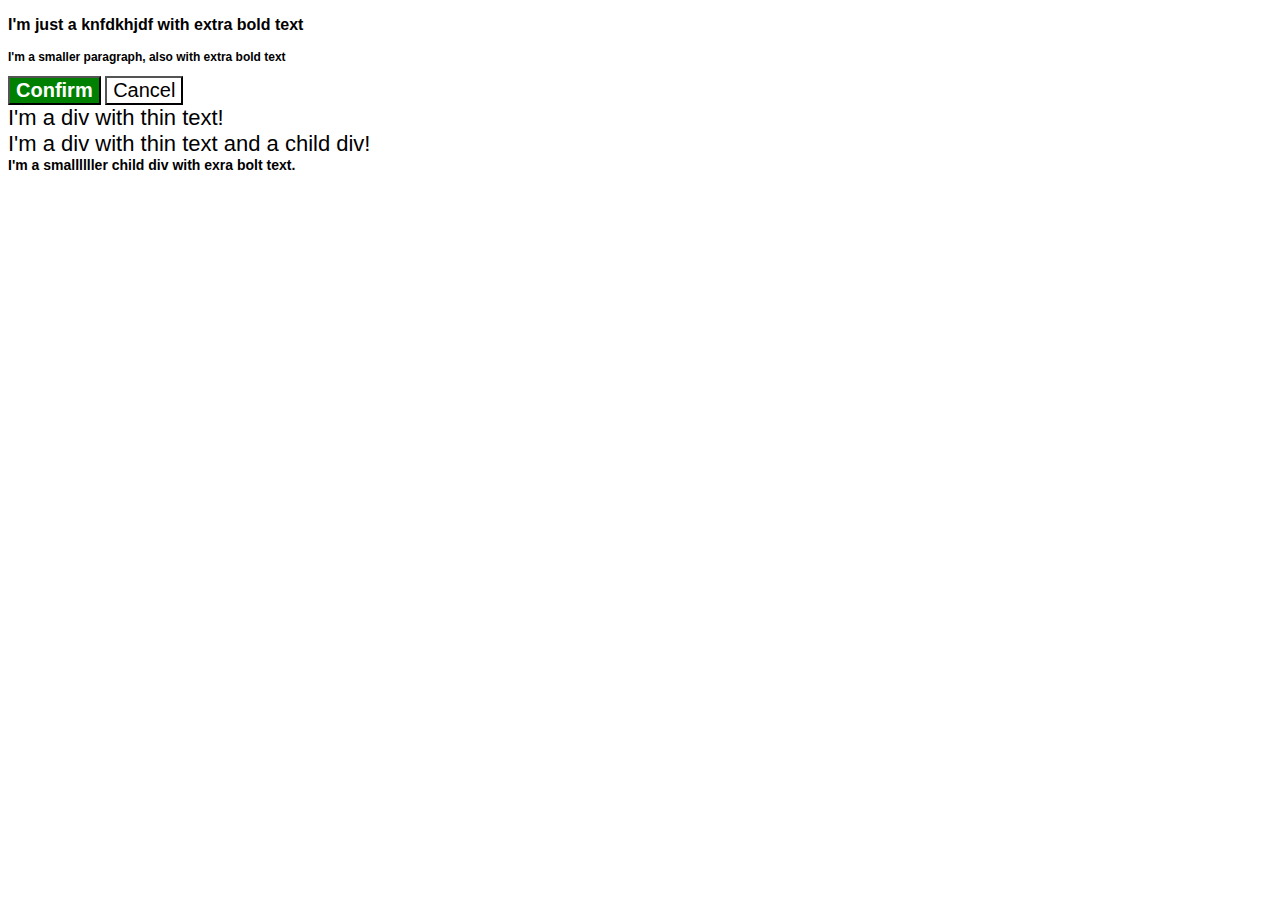
<file: cascade-fix/index.html>
<!DOCTYPE html>
<html lang="en">
<head>
    <meta charset="UTF-8">
    <meta http-equiv="X-UA-Compatible" content="IE=edge">
    <meta name="viewport" content="width=device-width, initial-scale=1.0">
    <title>Cascade-fix</title>
    <link rel="stylesheet" href="style.css">
</head>
<body>
    <p class="para">I'm just a knfdkhjdf with extra bold text</p>
    <p class="para small-para">I'm a smaller paragraph, also with extra bold text</p>

    <button class="confirm button">Confirm </button>
    <button class="cancel button">Cancel</button>

    <div class="text">I'm a div with thin text!</div>
    <div class="text">I'm a div with thin text and a child div!
        <div class="text child">I'm a smallllller child div with exra bolt text. </div>
    </div>

</body>
</html>
</file>
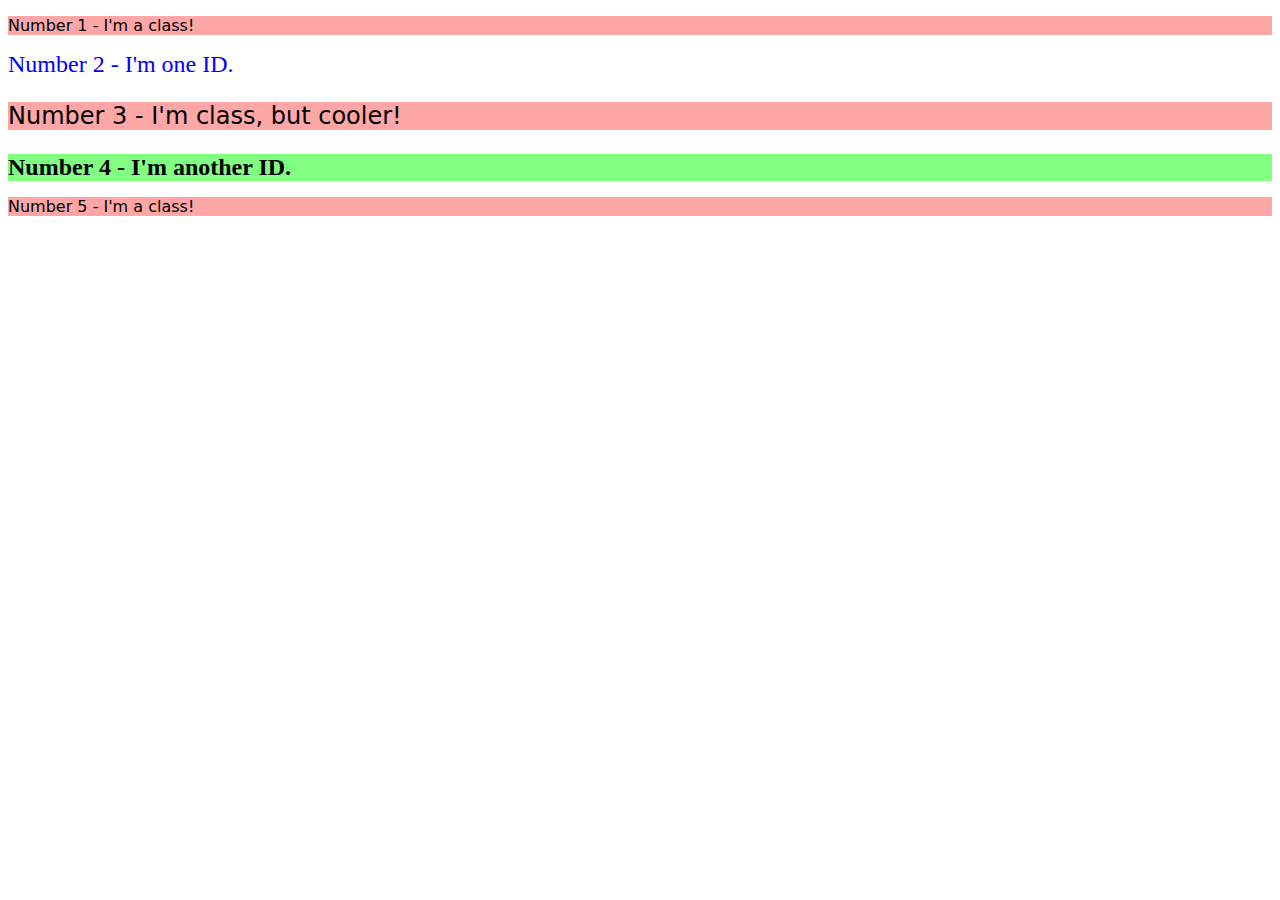
<file: class-id-selectors/index.html>
<!DOCTYPE html>
<html lang="en">
<head>
    <meta charset="UTF-8">
    <meta http-equiv="X-UA-Compatible" content="IE=edge">
    <meta name="viewport" content="width=device-width, initial-scale=1.0">
    <title>Document</title>
    <link rel="stylesheet" href="style.css">
</head>
<body>
    <p class="pinkbar">Number 1 - I'm a class!</p>
    <div id="two">Number 2 - I'm one ID.</div>
    <p class="pinkbar adjust-font-size">Number 3 - I'm class, but cooler!</p>
    <div id="four" class="adjust-font-size">Number 4 - I'm another ID.</div>
    <p class="pinkbar">Number 5 - I'm a class!</p>
    
</body>
</html>
</file>
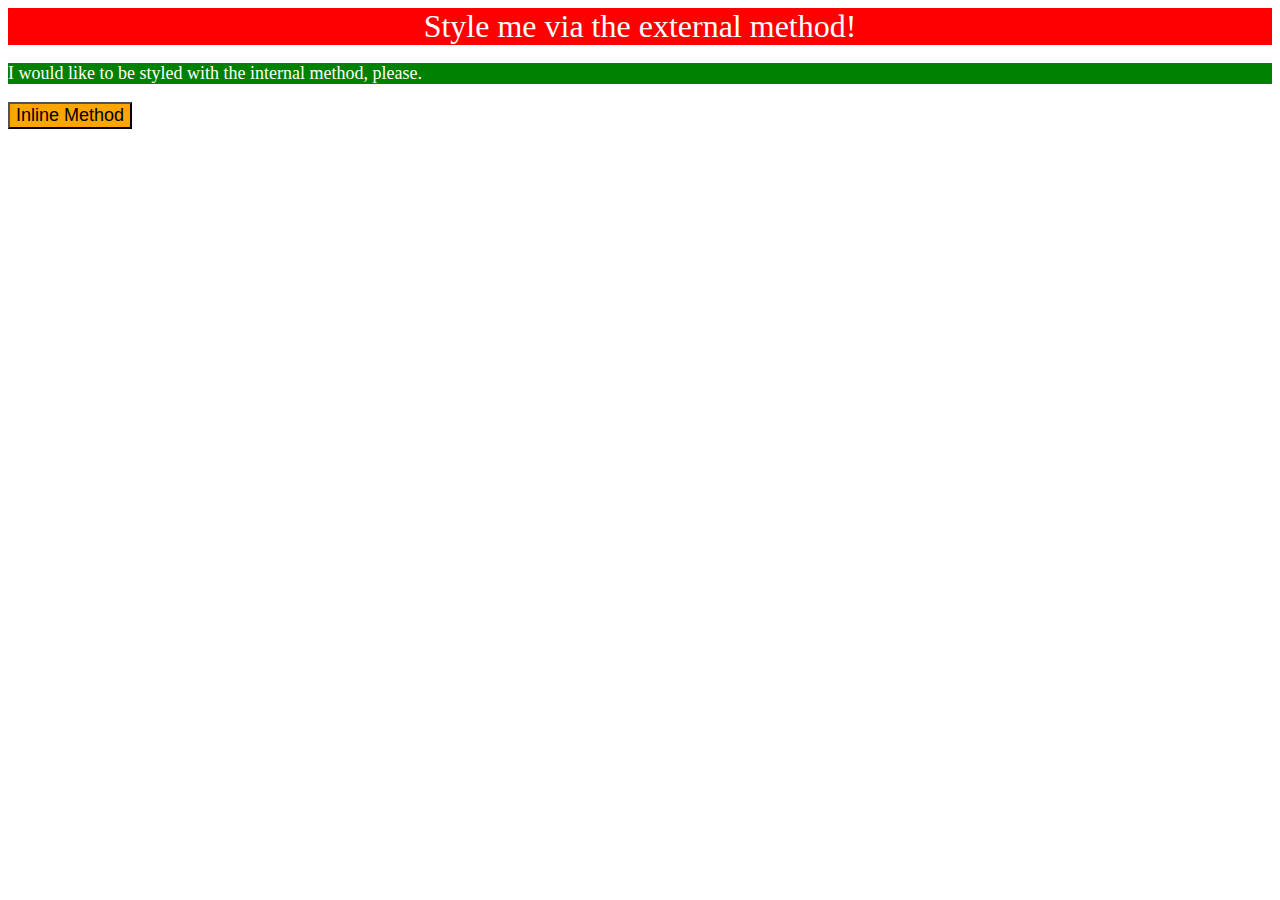
<file: css-methods/index.html>
<!DOCTYPE html>
<html lang="en">
<head>
    <meta charset="UTF-8">
    <meta http-equiv="X-UA-Compatible" content="IE=edge">
    <meta name="viewport" content="width=device-width, initial-scale=1.0">
    <title>Methods for Adding CSS</title>
    <link rel="stylesheet" href="styles.css">
    


</head>
    <style>
        p{
            background-color: green;
            color: white;
            font-size: 18px;
        }
    </style>
<body>
    <div> Style me via the external method!</div>
    <p>I would like to be styled with the internal method, please.</p>
    <button style="background-color: orange; font-size: 18px;">Inline Method</button>

    
</body>
</html>
</file>
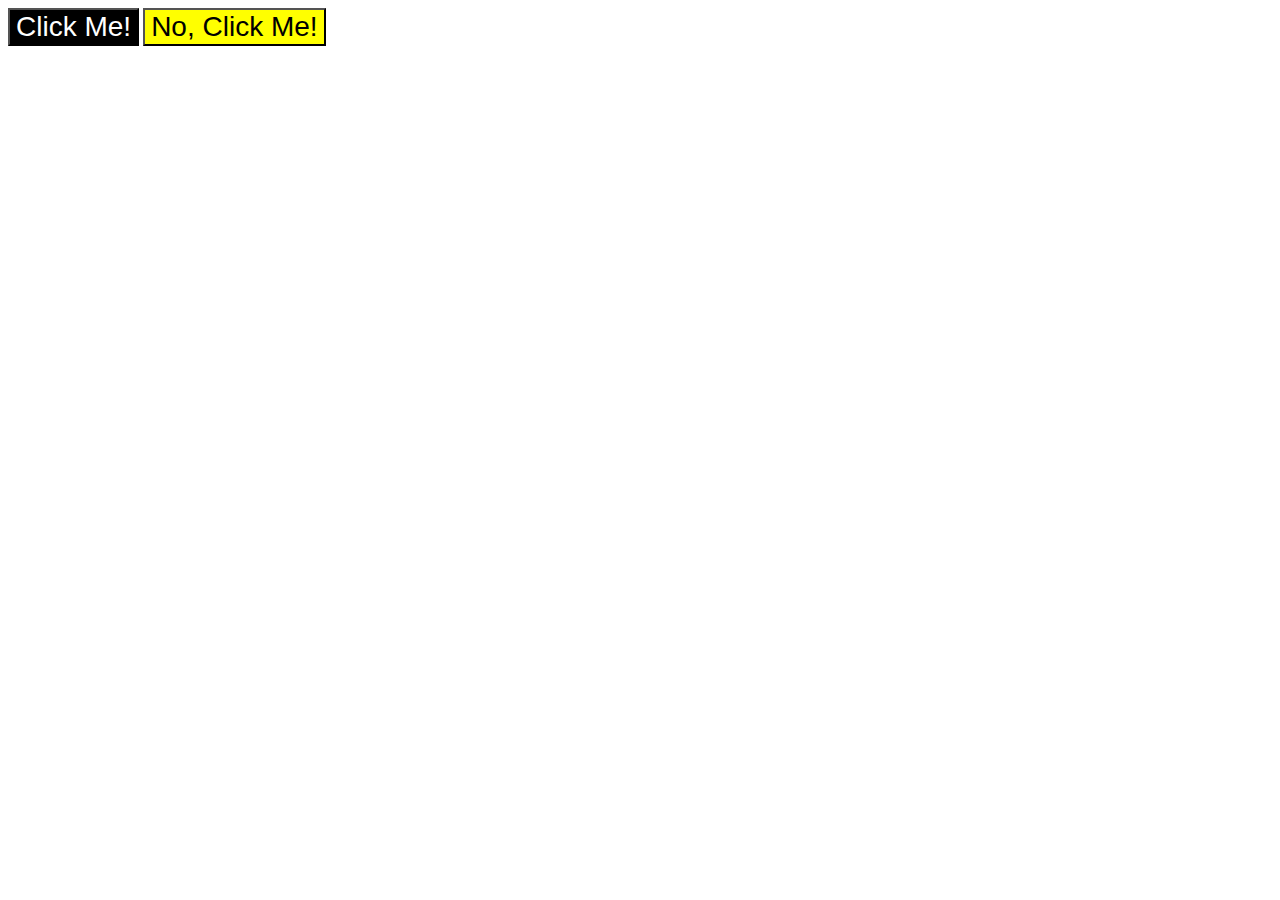
<file: grouping-selectors/index.html>
<!DOCTYPE html>
<html lang="en">
<head>
    <meta charset="UTF-8">
    <meta http-equiv="X-UA-Compatible" content="IE=edge">
    <meta name="viewport" content="width=device-width, initial-scale=1.0">
    <title>Document</title>
    <link rel="stylesheet" href="style.css">
</head>
<body>
    <button class="first">Click Me!</button>
    <button class="second">No, Click Me!</button>



</body>
</html>
</file>
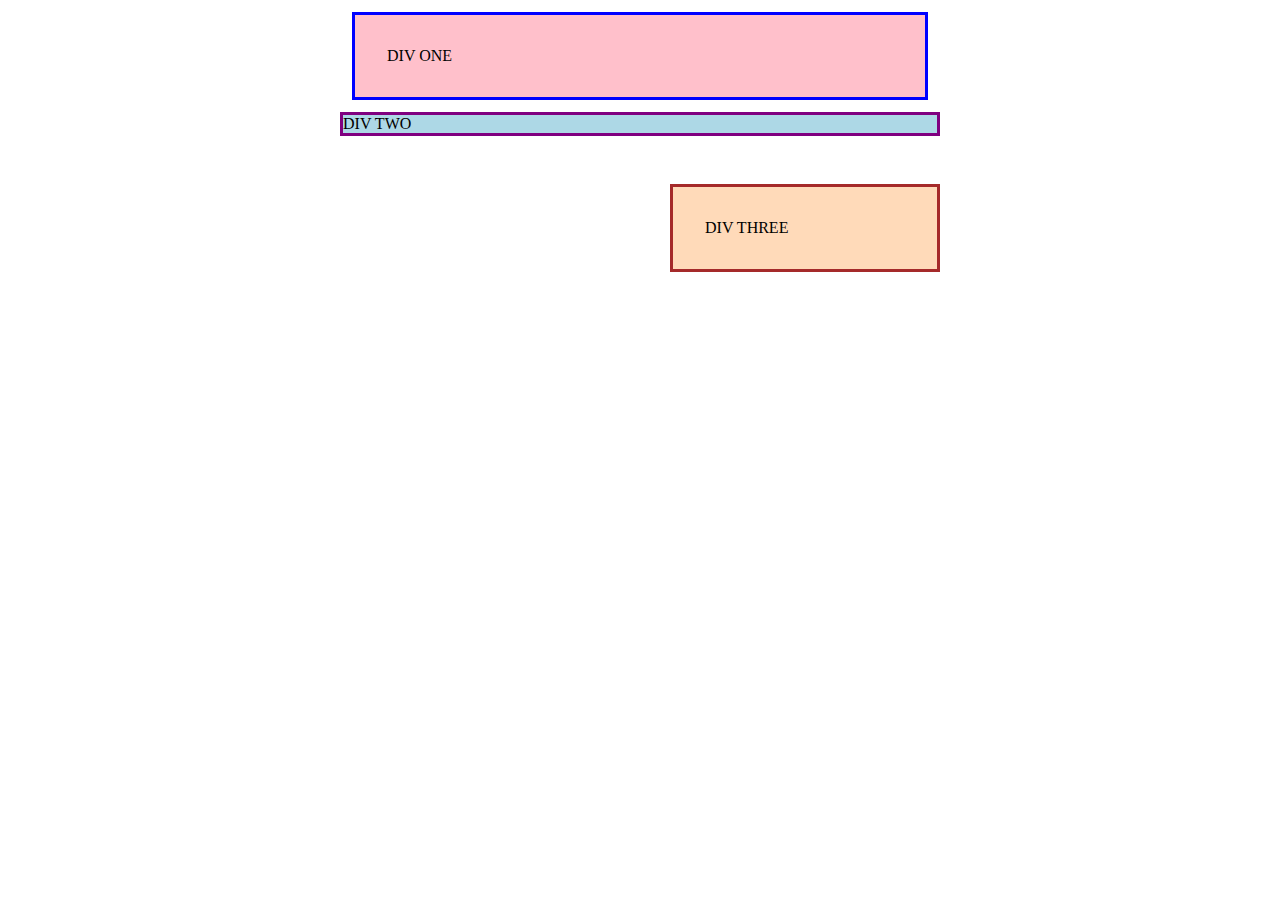
<file: margin-padding/index.html>
<!DOCTYPE html>
<html lang="en">
<head>
    <meta charset="UTF-8">
    <meta http-equiv="X-UA-Compatible" content="IE=edge">
    <meta name="viewport" content="width=device-width, initial-scale=1.0">
    <title>Margin and padding 1</title>
    <link rel="stylesheet" href="style.css">
</head>
<body>
    <div class="one">
        DIV ONE
    </div>
    <div class="two">
        DIV TWO
    </div>
    <div class="three">
        DIV THREE
    </div>
    
</body>
</html>
</file>
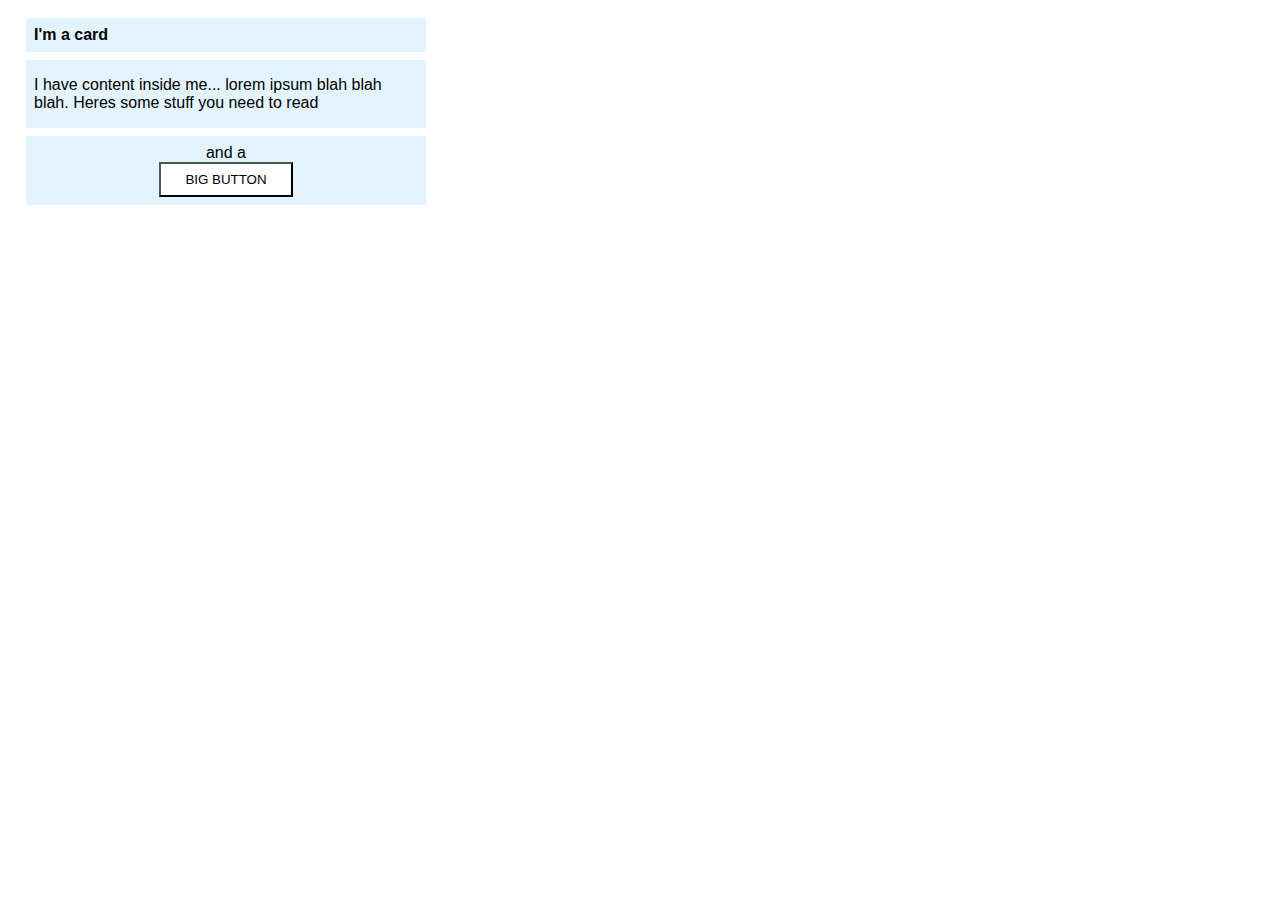
<file: margin-padding/MP2/index.html>
<!DOCTYPE html>
<html lang="en">
<head>
    <meta charset="UTF-8">
    <meta http-equiv="X-UA-Compatible" content="IE=edge">
    <meta name="viewport" content="width=device-width, initial-scale=1.0">
    <title>Margin and padding 2</title>
    <link rel="stylesheet" href="style.css">
</head>
 <body>
  <div class="card">
     <h1 class="title">I'm a card</h1>
     <div class="content">I have content inside me... lorem ipsum blah blah blah. Heres some stuff you need to read</div>
     <div class="Button-container">and a <button>BIG BUTTON</button></div>
  </div>
 </body>
</html>
</file>
<file: cascade-fix/style.css>
body{
    font-family:Arial, Helvetica, sans-serif
}

.para,
.small-para {
    color: hsl(0, 0%, 0%);
    font-weight: 800;
}

.small-para {
    font-size: 12px;
}

.button {
    font-size: 20px;
    border-color: black;
}

.confirm {
    background: green;
    color: hsl(100, 100%, 100%);
    font-weight: bold;
}

.cancel {
    background: white;
    color: black;
}

div.text{
    font-weight:100;
    font-size: 22px;
    color: rgb(0, 0, 0);
}

div .child{
    font-weight: 800;
    font-size: 14px;
}
</file>
<file: class-id-selectors/style.css>
.pinkbar {
    background-color: rgb(255, 167, 167);
    font-family: verdana, "DejaVu Sans", sans-serif;
}

.adjust-font-size {
    font-size: 24px;
}

#two{
    color: #0000ff;
    font-size: 24px;
}

#four{
    background-color: hsl(120, 100%, 75%);
    font-weight: bold;
}
</file>
<file: css-methods/styles.css>
div {
    background-color: red;
    color: white;
    font-size: 32px;
    text-align: center;
    font-weight: bolt;
}
</file>
<file: grouping-selectors/style.css>
.first,
.second { 
    font-family: Helvetica,'Times New Roman', sans-serif;
    font-size: 28px;
}

.first {
    background-color: black;
    color: white;  
}

.second {
    background-color: yellow;
    color: black;
}
</file>
<file: margin-padding/style.css>
body {
    max-width: 600px;
    margin: 0 auto;
  }

.one{
    background: pink;
    border: 3px solid blue;
    padding: 32px;
    margin: 12px;
}

.two{
    background: lightblue;
    border: 3px solid purple;
    margin-bottom: 48px;
}

.three{
    background: peachpuff;
    border: 3px solid brown;
    padding: 32px;
    margin-left: auto;
    width: 200px;
}
</file>
<file: margin-padding/MP2/style.css>
body{
    font-family: sans-serif
}

.card{
    width: 400px;
    margin: 18px;
}

.title{
    font-size: 16px;
    margin-bottom: 8px;
    background: #e3f4ff;
    padding: 8px;
}

.content{
 background: #e3f4ff;
 padding: 16px 8px;
 margin-bottom: 8px;
}

 .Button-container{
 background: #e3f4ff;  
 text-align: center;
 padding: 8px;
}

button{
    display: block;
    margin: 0 auto;
    padding: 8px 24px;
    background: white;
}
</file>
